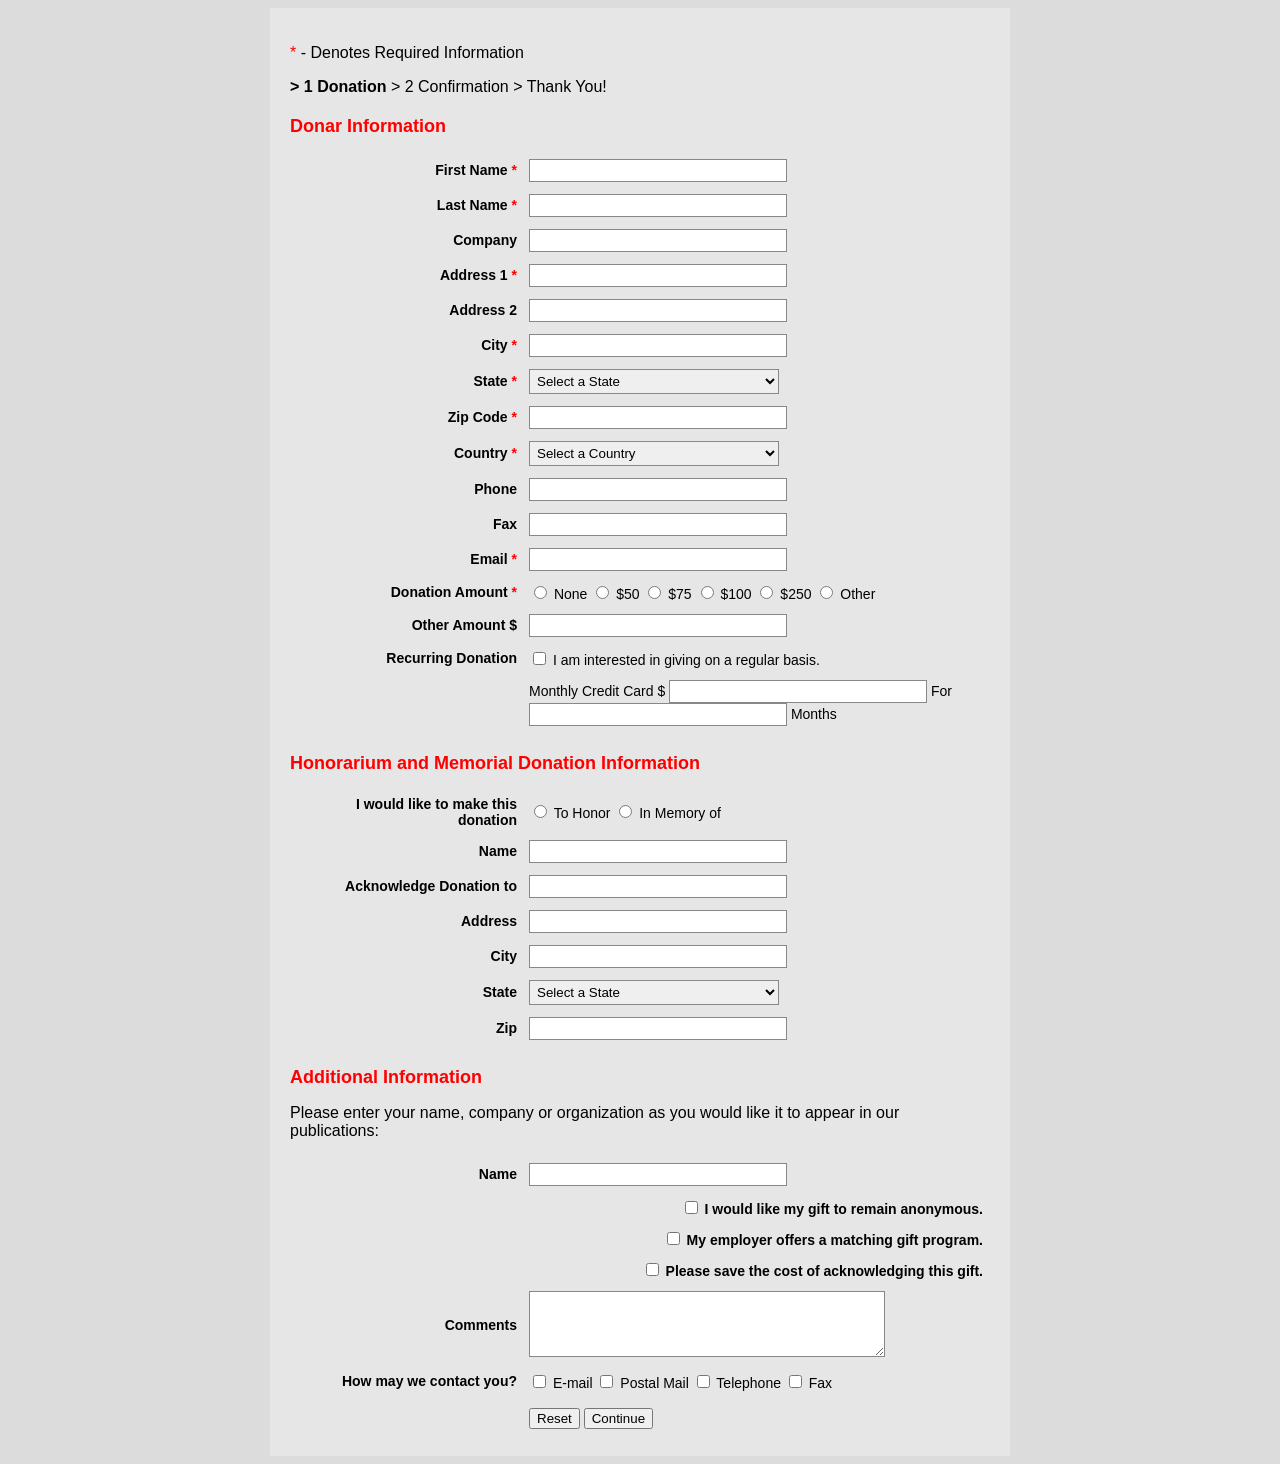
<file: donar/index.html>
<!DOCTYPE html>
<html>
<head>

<title>Donation Form</title>
<link rel="stylesheet" href="./style/style.css">

</head>

<body>

<div class="container">

<p><span class="star">*</span> - Denotes Required Information</p>
<p><b>> 1 Donation</b> > 2 Confirmation > Thank You!</p>

<h2 style="color:red;">Donar Information</h2>

<form>

<table>

<tr>
<td>First Name <span class="star">*</span></td>
<td><input type="text"></td>
</tr>

<tr>
<td>Last Name <span class="star">*</span></td>
<td><input type="text"></td>
</tr>

<tr>
<td>Company</td>
<td><input type="text"></td>
</tr>

<tr>
<td>Address 1 <span class="star">*</span></td>
<td><input type="text"></td>
</tr>

<tr>
<td>Address 2</td>
<td><input type="text"></td>
</tr>

<tr>
<td>City <span class="star">*</span></td>
<td><input type="text"></td>
</tr>

<tr>
<td>State <span class="star">*</span></td>
<td>
<select>
<option>Select a State</option>
<option>Dhaka</option>
<option>Khulna</option>
<option>Chittagong</option>
</select>
</td>
</tr>

<tr>
<td>Zip Code <span class="star">*</span></td>
<td><input type="text"></td>
</tr>

<tr>
<td>Country <span class="star">*</span></td>
<td>
<select>
<option>Select a Country</option>
<option>Bangladesh</option>
<option>USA</option>
<option>UK</option>
</select>
</td>
</tr>

<tr>
<td>Phone</td>
<td><input type="text"></td>
</tr>

<tr>
<td>Fax</td>
<td><input type="text"></td>
</tr>

<tr>
<td>Email <span class="star">*</span></td>
<td><input type="email"></td>
</tr>

<tr>
<td>Donation Amount <span class="star">*</span></td>
<td>
<input type="radio" name="amount"> None
<input type="radio" name="amount"> $50
<input type="radio" name="amount"> $75
<input type="radio" name="amount"> $100
<input type="radio" name="amount"> $250
<input type="radio" name="amount"> Other
</td>
</tr>

<tr>
<td>Other Amount $</td>
<td><input type="text"></td>
</tr>

<tr>
<td>Recurring Donation</td>
<td>
<input type="checkbox"> I am interested in giving on a regular basis.
</td>
</tr>

<tr>
<td></td>
<td>
Monthly Credit Card $ <input type="text" class="small">
For <input type="text" class="small"> Months
</td>
</tr>

</table>

<h2 style="color:red;">Honorarium and Memorial Donation Information</h2>

<table>

<tr>
<td>I would like to make this donation</td>
<td>
<input type="radio" name="type"> To Honor
<input type="radio" name="type"> In Memory of
</td>
</tr>

<tr>
<td>Name</td>
<td><input type="text"></td>
</tr>

<tr>
<td>Acknowledge Donation to</td>
<td><input type="text"></td>
</tr>

<tr>
<td>Address</td>
<td><input type="text"></td>
</tr>

<tr>
<td>City</td>
<td><input type="text"></td>
</tr>

<tr>
<td>State</td>
<td>
<select>
<option>Select a State</option>
</select>
</td>
</tr>

<tr>
<td>Zip</td>
<td><input type="text"></td>
</tr>

</table>

<h2 style="color:red;">Additional Information</h2>

<p>Please enter your name, company or organization as you would like it to appear in our publications:</p>

<table>

<tr>
<td>Name</td>
<td><input type="text"></td>
</tr>

<tr>
<td colspan="2"><input type="checkbox"> I would like my gift to remain anonymous.</td>
</tr>

<tr>
<td colspan="2"><input type="checkbox"> My employer offers a matching gift program.</td>
</tr>

<tr>
<td colspan="2"><input type="checkbox"> Please save the cost of acknowledging this gift.</td>
</tr>

<tr>
<td>Comments</td>
<td><textarea rows="4"></textarea></td>
</tr>

<tr>
<td>How may we contact you?</td>
<td>
<input type="checkbox"> E-mail
<input type="checkbox"> Postal Mail
<input type="checkbox"> Telephone
<input type="checkbox"> Fax
</td>
</tr>

<tr>
<td></td>
<td class="buttons">
<input type="reset" value="Reset">
<input type="submit" value="Continue">
</td>
</tr>

</table>

</form>

</div>

</body>
</html>
</file>
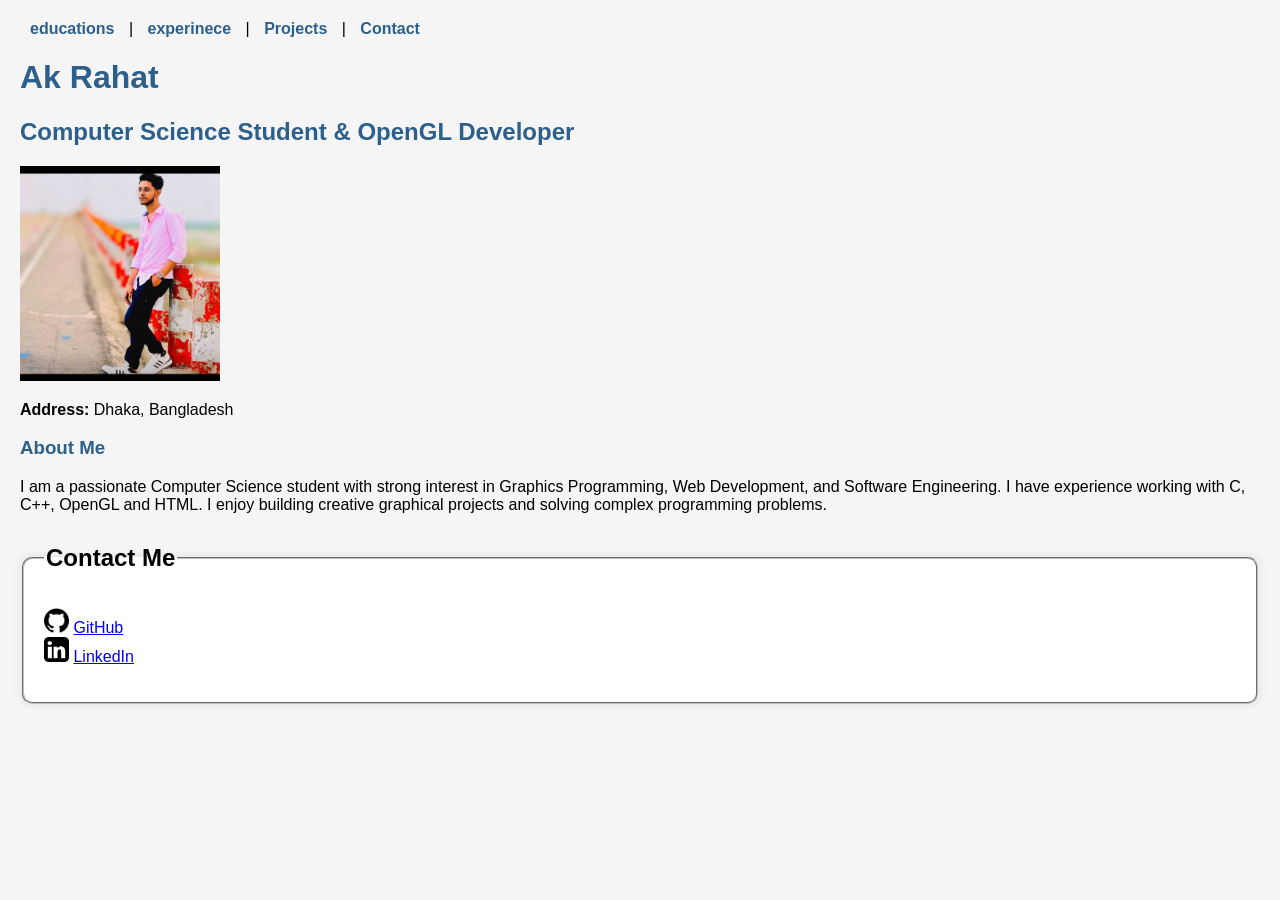
<file: Rahat PORTFOLIO/index.html>
<!DOCTYPE html>
<html lang="en">
<head>
    <meta charset="UTF-8">
    <meta name="viewport" content="width=device-width, initial-scale=1.0">
    <title>Document</title>

    <style>
        body {
            font-family: Arial, sans-serif;
            margin: 20px;
            background-color: #f5f5f5;
        }

        h1, h2, h3 {
            color: #2c5f8a;
        }

        nav a {
            text-decoration: none;
            margin: 0 10px;
            color: #2c5f8a;
            font-weight: bold;
        }

        nav a:hover {
            color: #ff6600;
        }

        .contact-section {
            background-color: #fff;
            padding: 20px;
            margin-top: 30px;
            border-radius: 10px;
            box-shadow: 0 0 10px rgba(0,0,0,0.1);
        }

        .contact-section legend {
            font-size: 1.5em;
            font-weight: bold;
        }

        .social-icons {
            margin-top: 10px;
        }

        .social-icons a {
            margin-right: 15px;
            display: inline-block;
        }

        .social-icons img {
            width: 40px;
            height: 40px;
        }
    </style>
    
</head>
<nav>
        <a href="educations.html">educations</a> |
        <a href="experience.html">experinece</a> |
        <a href="projects.html">Projects</a> |
        <a href="contact.html">Contact</a>
    </nav>
<body>
    <h1>Ak Rahat</h1>
    <h2>Computer Science Student & OpenGL Developer</h2>

    <img src="./img/1.png.jpeg" alt="Profile Picture" width="200">

    <p><b>Address:</b> Dhaka, Bangladesh</p>

    <h3>About Me</h3>
    <p>
        I am a passionate Computer Science student with strong interest in 
        Graphics Programming, Web Development, and Software Engineering.
        I have experience working with C, C++, OpenGL and HTML.
        I enjoy building creative graphical projects and solving complex
        programming problems.
    </p>
     <fieldset class="contact-section">
        <legend>Contact Me</legend>
       <p>
                <img src="./img/5.png" width="25">
                 <a href="https://github.com/akrahat47" target="_blank">GitHub</a><br>

                <img src="./img/7.jpg" width="25">
                 <a href="https://linkedin.com/in/ak rahat" target="_blank">LinkedIn</a>
            </p>
        </fieldset>
    </footer>

</body>
</html
</file>
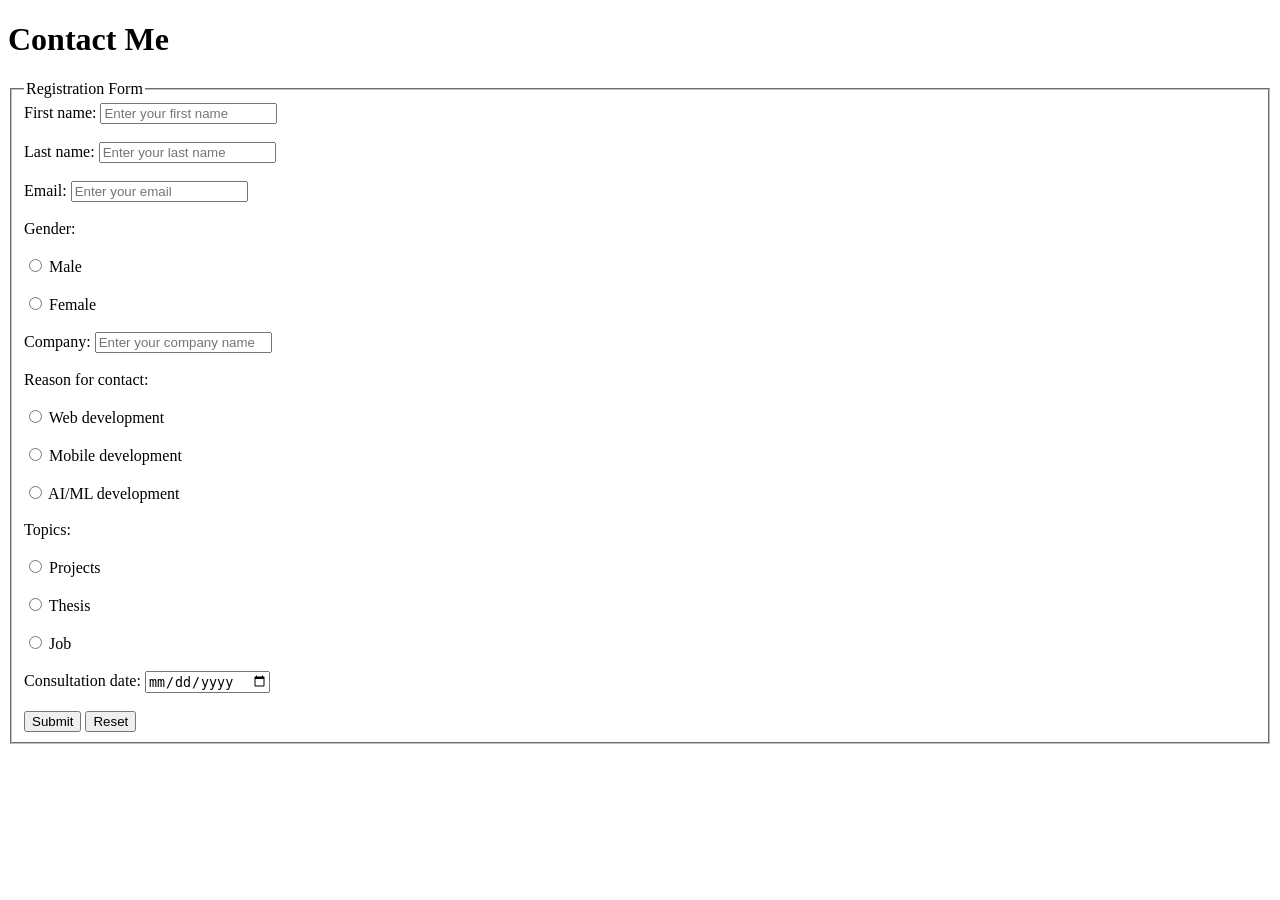
<file: Rahat PORTFOLIO/contact.html>
<!DOCTYPE html>
<html lang="en">
<head>
    <meta charset="UTF-8">
    <meta name="viewport" content="width=device-width, initial-scale=1.0">
    <title>Document</title>
</head>
<body>
    <h1>Contact Me</h1>
    <!-- Simple Registration Form -->
    <form method="post">

        <fieldset>
            <legend>Registration Form</legend>

            <label for="name">First name:</label>
            <input type="text" id="First name" placeholder="Enter your first name" First name="First name" required><br><br>

             <label for="name">Last name:</label>
            <input type="text" id="Last name" placeholder="Enter your last name" Last name="Last name" required><br><br>

            <label for="email">Email:</label>
            <input type="email" id="email" placeholder="Enter your email" name="email" required><br><br>

            <label>Gender:</label><br><br>
            <input type="radio" name="gender" value="male"> Male<br><br>
            <input type="radio" name="gender" value="female"> Female<br><br>

             <label for="name">Company:</label>
            <input type="text" id="Company" placeholder="Enter your company name" Company="Company" required><br><br>

             <label>Reason for contact:</label><br><br>
            <input type="radio" name="Reason for contact" value="Web development"> Web development<br><br>
            <input type="radio" name="Reason for contact" value="Mobile development"> Mobile development<br><br>
            <input type="radio" name="Reason for contact" value="AI/ML development"> AI/ML development<br><br>

             <label>Topics:</label><br><br>
            <input type="radio" name="Topics" value="Projects"> Projects<br><br>
            <input type="radio" name="Topics" value="Thesis"> Thesis<br><br>
            <input type="radio" name="Topics" value="Job"> Job<br><br>

            <label for="Consultation date">Consultation date:</label>
            <input type="date" id="Consultation date" placeholder="Enter your consultation date" name="" required><br><br>


               

            <input type="submit" value="Submit">
            <input type="reset">

        </fieldset>

    </form><br>





        

        </fieldset>

    </form><br>
</file>
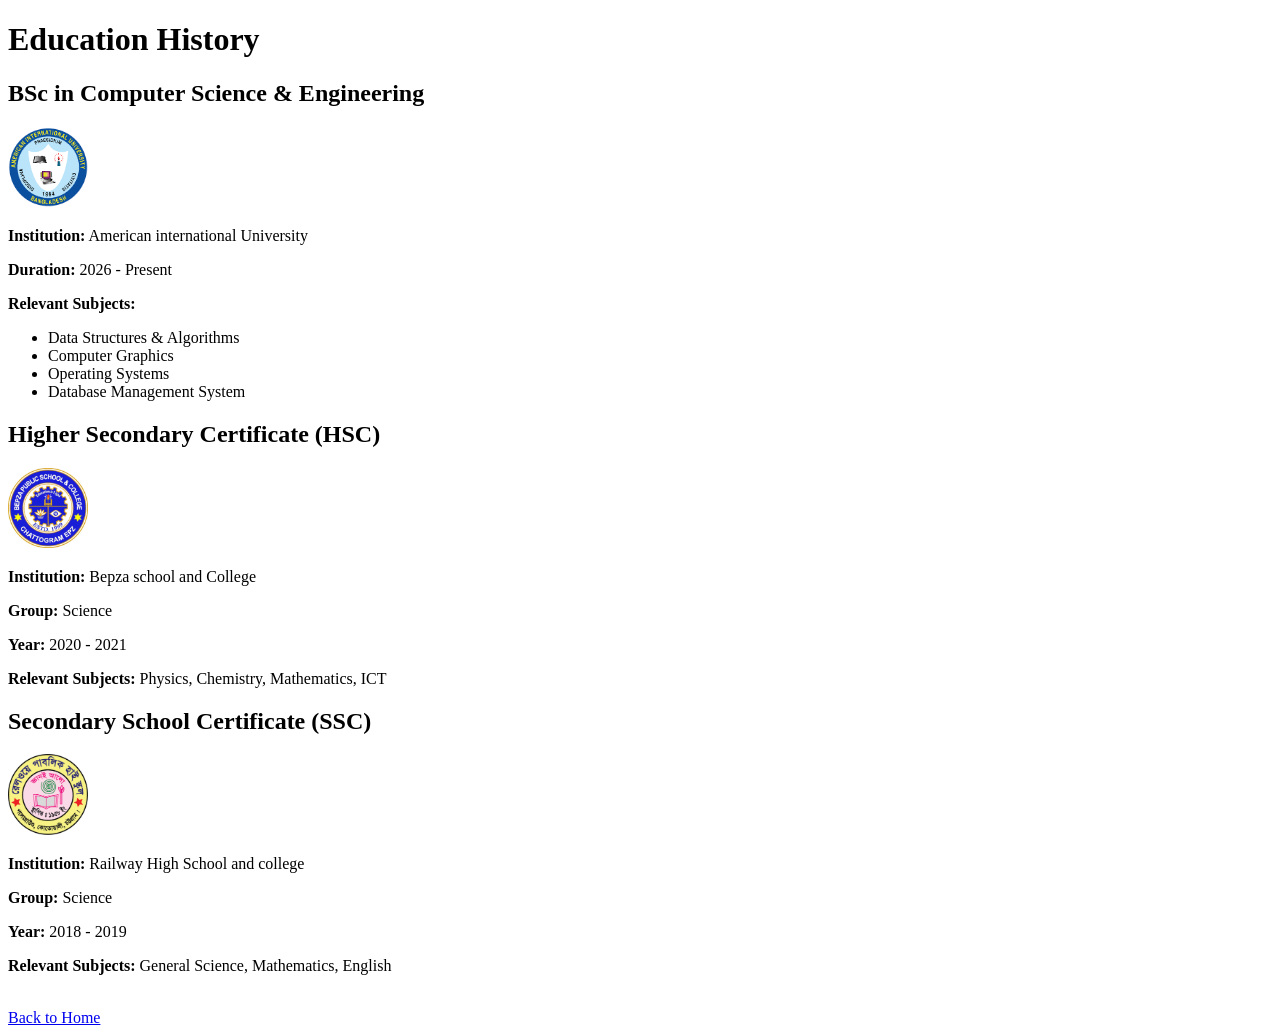
<file: Rahat PORTFOLIO/educations.html>
<!DOCTYPE html>
<html lang="en">
<head>
    <meta charset="UTF-8">
    <meta name="viewport" content="width=device-width, initial-scale=1.0">
    <title>Document</title>
</head>
<body>
    <h1>Education History</h1>


<h2>BSc in Computer Science & Engineering</h2>
<img src="./img/4.png" width="80">
<p><b>Institution:</b> American international University</p>
<p><b>Duration:</b> 2026 - Present</p>
<p><b>Relevant Subjects:</b></p>
<ul>
    <li>Data Structures & Algorithms</li>
    <li>Computer Graphics</li>
    <li>Operating Systems</li>
    <li>Database Management System</li>
</ul>

<h2>Higher Secondary Certificate (HSC)</h2>
<img src="./img/3.png" width="80">
<p><b>Institution:</b> Bepza school and College</p>
<p><b>Group:</b> Science</p>
<p><b>Year:</b> 2020 - 2021</p>
<p><b>Relevant Subjects:</b> Physics, Chemistry, Mathematics, ICT</p>


<h2>Secondary School Certificate (SSC)</h2>
<img src="./img/2.png" width="80">
<p><b>Institution:</b> Railway High School and college</p>
<p><b>Group:</b> Science</p>
<p><b>Year:</b> 2018 - 2019</p>
<p><b>Relevant Subjects:</b> General Science, Mathematics, English</p>

<br>
<a href="../index.html">Back to Home</a>

</body>
</html>
</file>
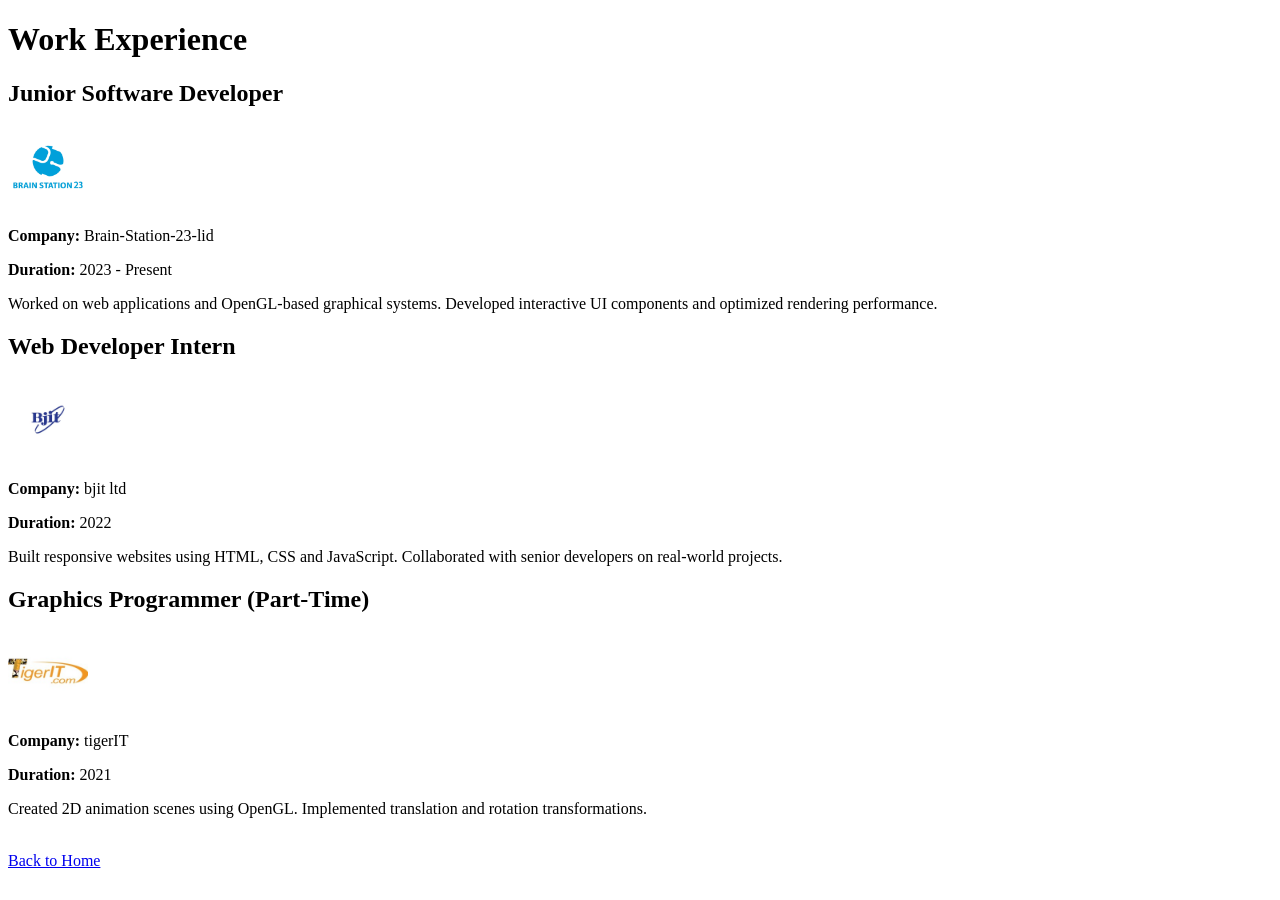
<file: Rahat PORTFOLIO/experience.html>
<!DOCTYPE html>
<html lang="en">
<head>
    <meta charset="UTF-8">
    <meta name="viewport" content="width=device-width, initial-scale=1.0">
    <title>Document</title>
</head>
<body>
    <h1>Work Experience</h1>

<!-- Experience 1 -->
<h2>Junior Software Developer</h2>
<img src="./img/Brain-Station-23-Ltd.jpg" width="80">
<p><b>Company:</b> Brain-Station-23-lid</p>
<p><b>Duration:</b> 2023 - Present</p>
<p>
Worked on web applications and OpenGL-based graphical systems.
Developed interactive UI components and optimized rendering performance.
</p>


<!-- Experience 2 -->
<h2>Web Developer Intern</h2>
<img src="./img/bjit_ltd.webp" width="80">
<p><b>Company:</b> bjit ltd</p>
<p><b>Duration:</b> 2022</p>
<p>
Built responsive websites using HTML, CSS and JavaScript.
Collaborated with senior developers on real-world projects.
</p>


<!-- Experience 3 -->
<h2>Graphics Programmer (Part-Time)</h2>
<img src="./img/tigerit_bangladesh_limited_logo.jpg" width="80">
<p><b>Company:</b> tigerIT</p>
<p><b>Duration:</b> 2021</p>
<p>
Created 2D animation scenes using OpenGL.
Implemented translation and rotation transformations.
</p>

<br>
<a href="../index.html">Back to Home</a>
</body>
</html>
</file>
<file: donar/style/style.css>
body{
font-family: Arial, Helvetica, sans-serif;
background:#dcdcdc;
}

.container{
width:700px;
margin:auto;
background:#e6e6e6;
padding:20px;
}

h2{
color:red;
font-size:18px;
margin-top:20px;
}

table{
width:100%;
}

td{
padding:5px;
font-size:14px;
}

td:first-child{
width:220px;
text-align:right;
font-weight:bold;
}

input[type=text],
input[type=email],
select{
width:250px;
padding:3px;
border:1px solid #888;
}

.small{
width:60px;
}

textarea{
width:350px;
border:1px solid #888;
}

.star{
color:red;
}

.buttons{
padding-top:10px;
}
h2{
color:red;
}
</file>
